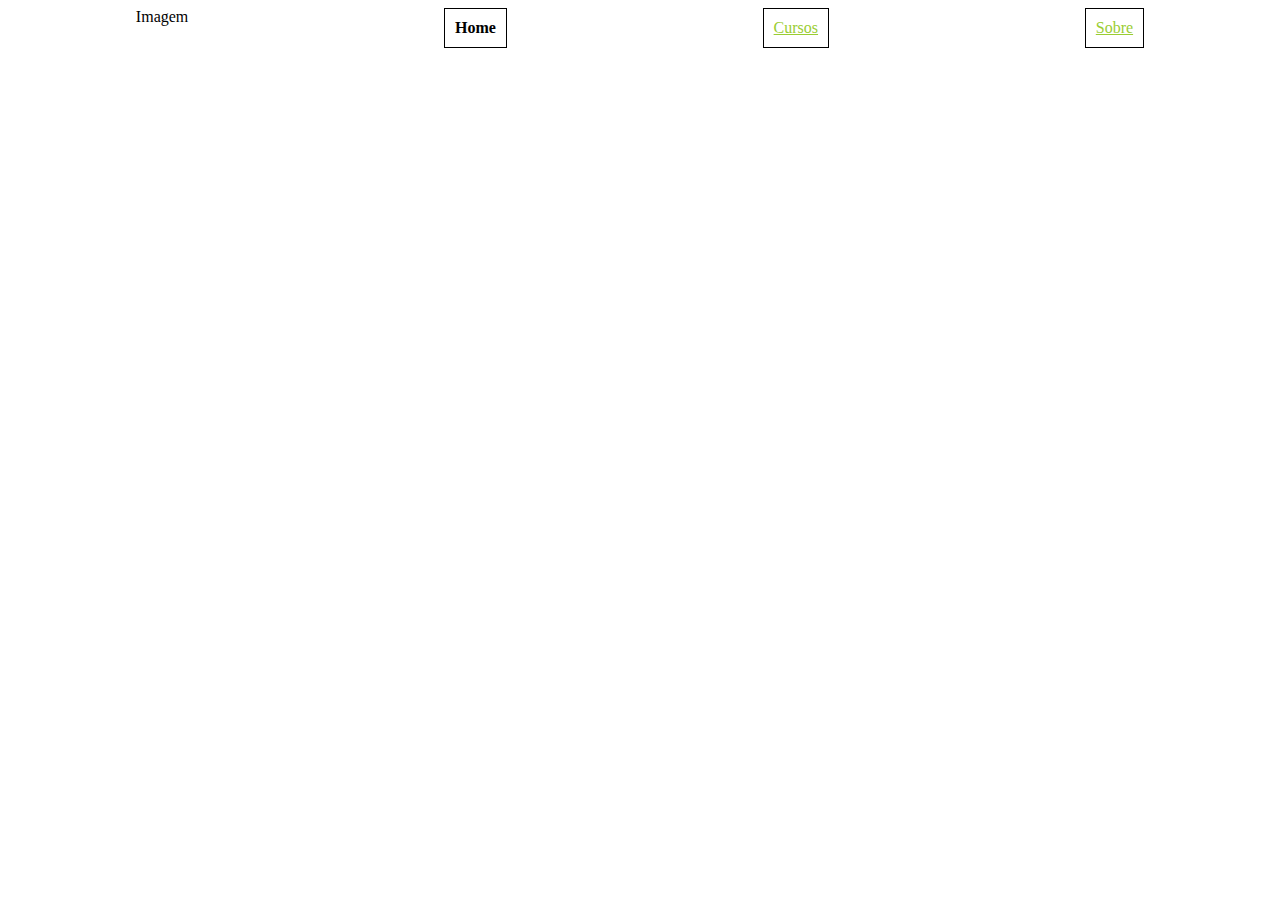
<file: index.html>
<!DOCTYPE html>
<html>
    <head>
        <meta charset="UTF-8">
        <link rel="stylesheet" href="style.css">
        <title>Home</title>
    </head>

    <body>
        <header>
            <nav>    
                <div>Imagem</div>
                <div><b>Home</b></div>
                <div><a href="cursos.html">Cursos</a></div>
                <div><a href="sobre.html">Sobre</a></div>
            </nav>
        </header>

        <div>
            <aside></aside>
            <main></main>
            <aside></aside>

        </div>
        

    </body>
</html>
</file>
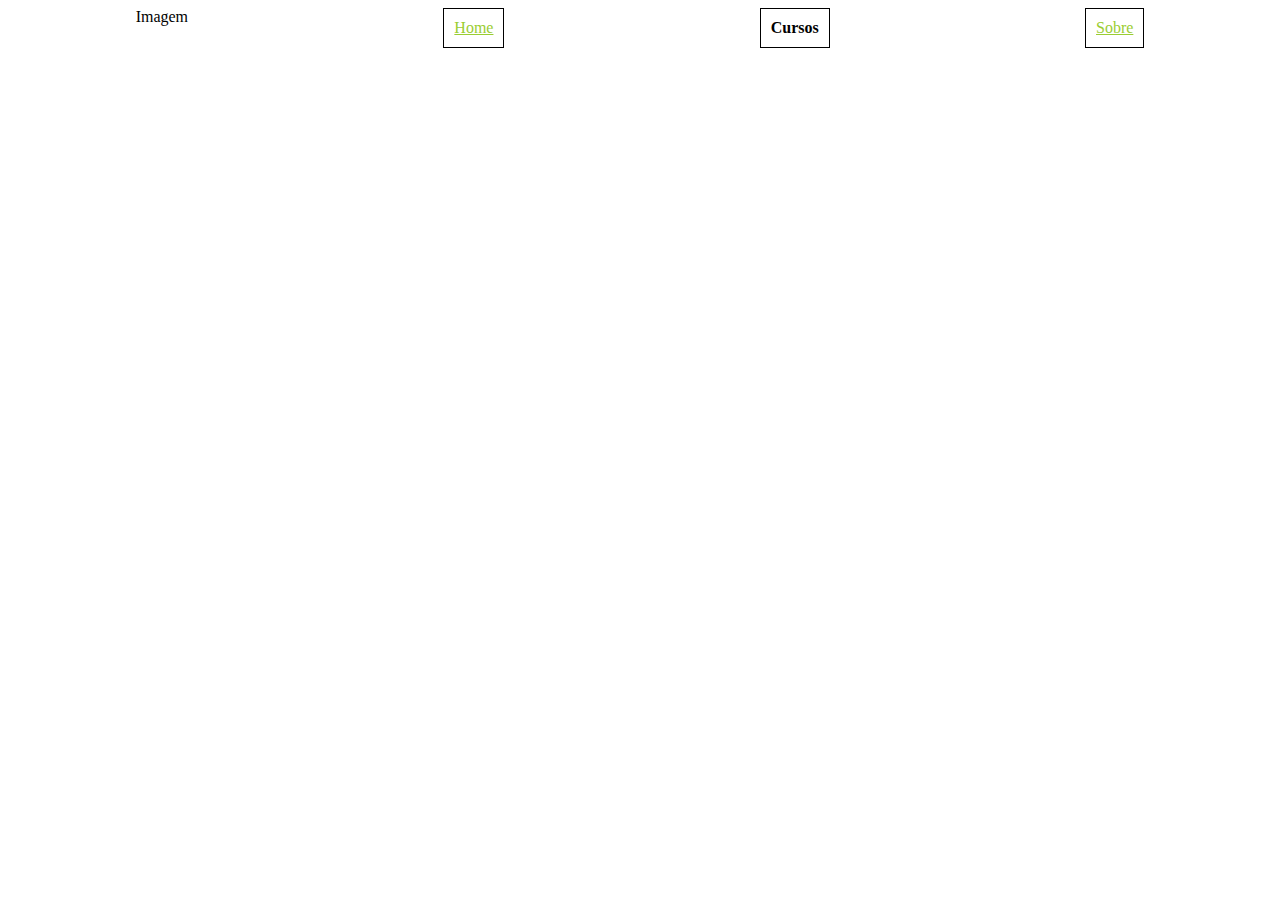
<file: cursos.html>
<!DOCTYPE html>
<html>
    <head>
        <meta charset="UTF-8">
        <link rel="stylesheet" href="style.css">
        <title>Cursos</title>
    </head>

    <body>
        <header>
            <nav>    
                <div>Imagem</div>
                <div><a href="index.html">Home</a></div>
                <div><b>Cursos</b></div>
                <div><a href="sobre.html">Sobre</a></div>
            </nav>
        </header>

        <div>
            <aside></aside>
            <main></main>
            <aside></aside>

        </div>
        

    </body>
</html>
</file>
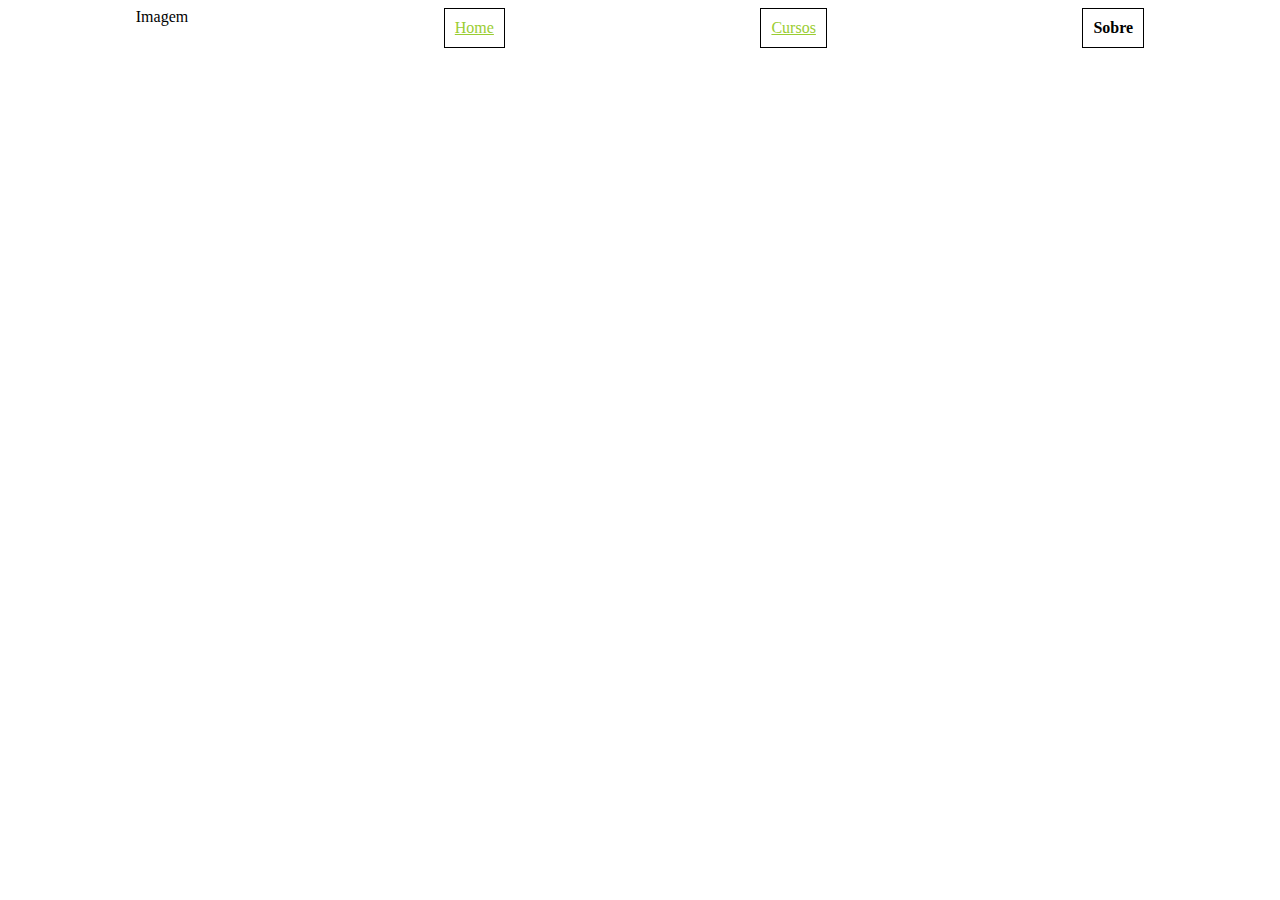
<file: sobre.html>
<!DOCTYPE html>
<html>
    <head>
        <meta charset="UTF-8">
        <link rel="stylesheet" href="style.css">
        <title>Sobre</title>
    </head>

    <body>
        <header>
            <nav>    
                <div>Imagem</div>
                <div><a href="index.html">Home</a></div>
                <div><a href="cursos.html">Cursos</a></div>
                <div><b>Sobre</b></div>
            </nav>
        </header>

        <div>
            <aside></aside>
            <main></main>
            <aside></aside>

        </div>
        

    </body>
</html>
</file>
<file: style.css>
div {
    display: flex;
}

aside {
    flex: 2;
}

main{
    flex: 6;
}

nav {
    display: flex;
    justify-content: space-around;
}

nav div:not(:first-child) {
    border: 1px solid black;
    padding: 10px;
}

nav div:not(:first-child):hover {
    background-color: #777777;
}

a {
    color: yellowgreen;
}
</file>
